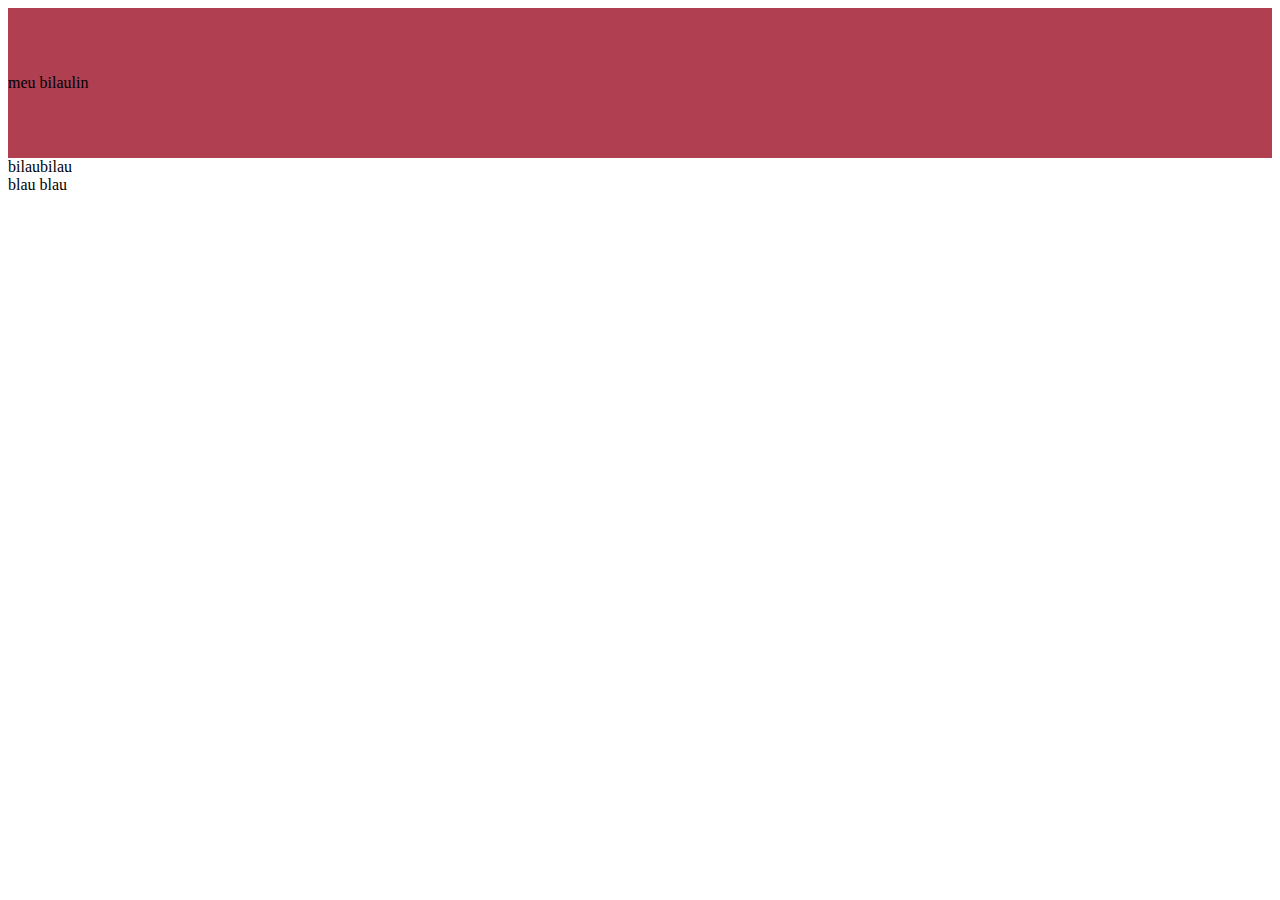
<file: index.html>
<!DOCTYPE html>
<html>
<head>
    <meta charset="UTF-8" />
    <title>e-comerse inseto</title>

    <link rel="stylesheet" href="style.css">
</head>

<body>
    <div class="header">
meu bilaulin
    </div>

<div class="promocao">

</div>


<div class="conteny">

</div>
<div class="container">

    <div class="cadastro">
                                                                        bilaubilau

    </div>
    <div class="formulario">
                                                            blau blau
        
    </div>
</div>
</body>
</html>
</file>
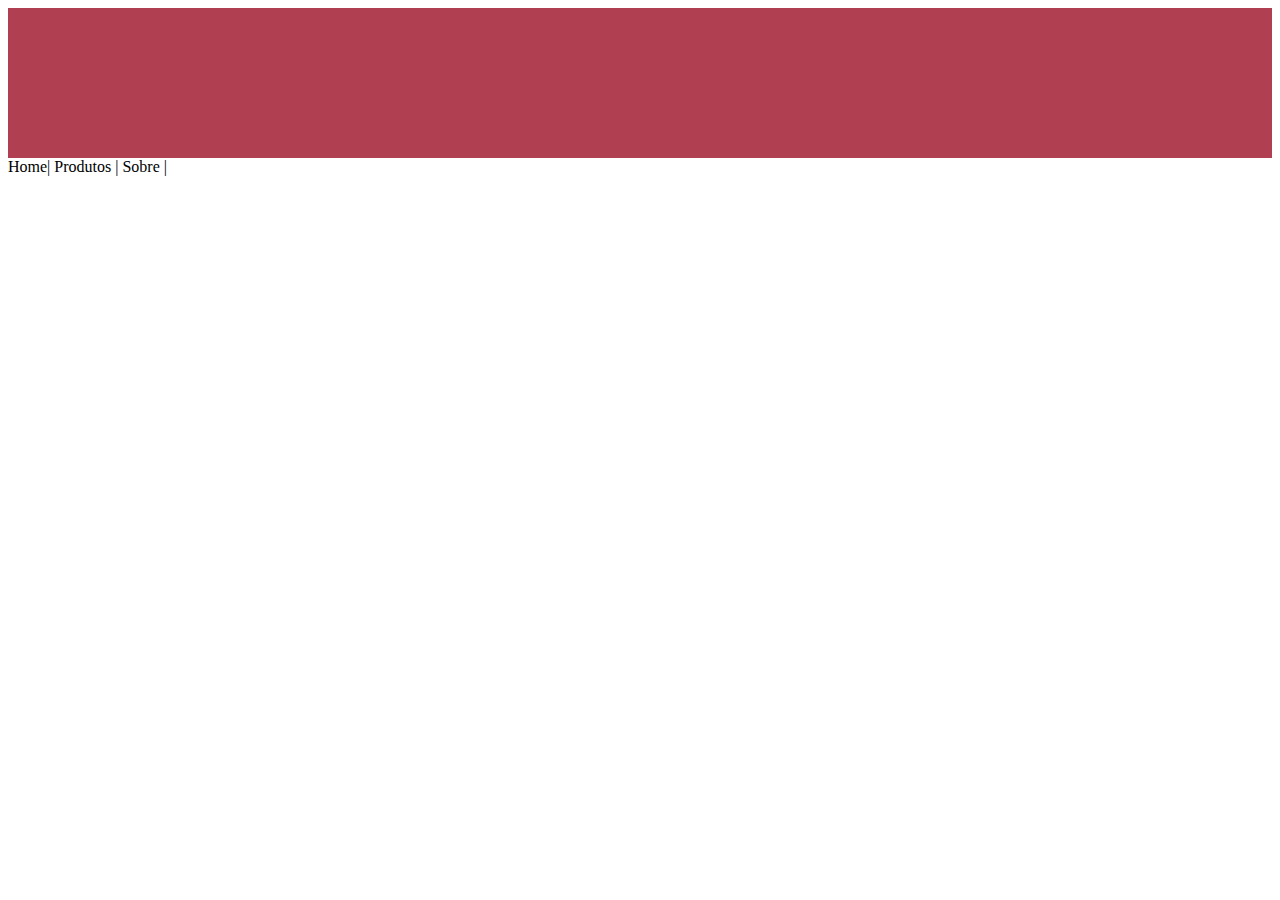
<file: front end.html>
<!DOCTYPE html>
<html lang="en">
<head>
    <meta charset="UTF-8">
    <meta name="viewport" content="width=device-width, initial-scale=1.0">
    <title>Projetoo final front end</title>
</head><link rel="stylesheet" href="style.css">
<body>
    <div class="header"></div>
        </div class= "logo" ></div>
         <div class="menu">
            
         </div>
            <span>Home|</span>
            <span>Produtos |</span>
            <span>Sobre |</span>
        </div>

        <div class="propaganda">
        </div class="voltar"></div>
    </div class="avancar"></div>

    <div><div class="linha1">
        <div class="p1"></div>
        <div class="p2"></div>
        <div class="p3"></div>
        <div class="p4"></div>
    
        <div class="linha2">
         <div class="p1"></div>
            <div class="p2"></div>
                <div class="p3"></div>
                 <div class="p4"></div>
                 <div class="linha3"></div>
                    <div class="p1"></div>
                        <div class="p2"></div>
                            <div class="p3"></div>
                                <div class="p4"></div>

</div>

<div class="footer"></div>
<div class="sobre"></div>
<div class="mapa"></div>
<div class="cadastro"></div>
</body>
</html>
</file>
<file: style.css>
.header{
    background-color: rgb(176, 63, 82);
    height: 150px;
    display: flex;
    align-items: center;
    justify-content: space-between;

}
.menu {
    font-size: 24px;
    font-family: Verdana;
    color: black;
    font-weight: bolder;
}
</file>
